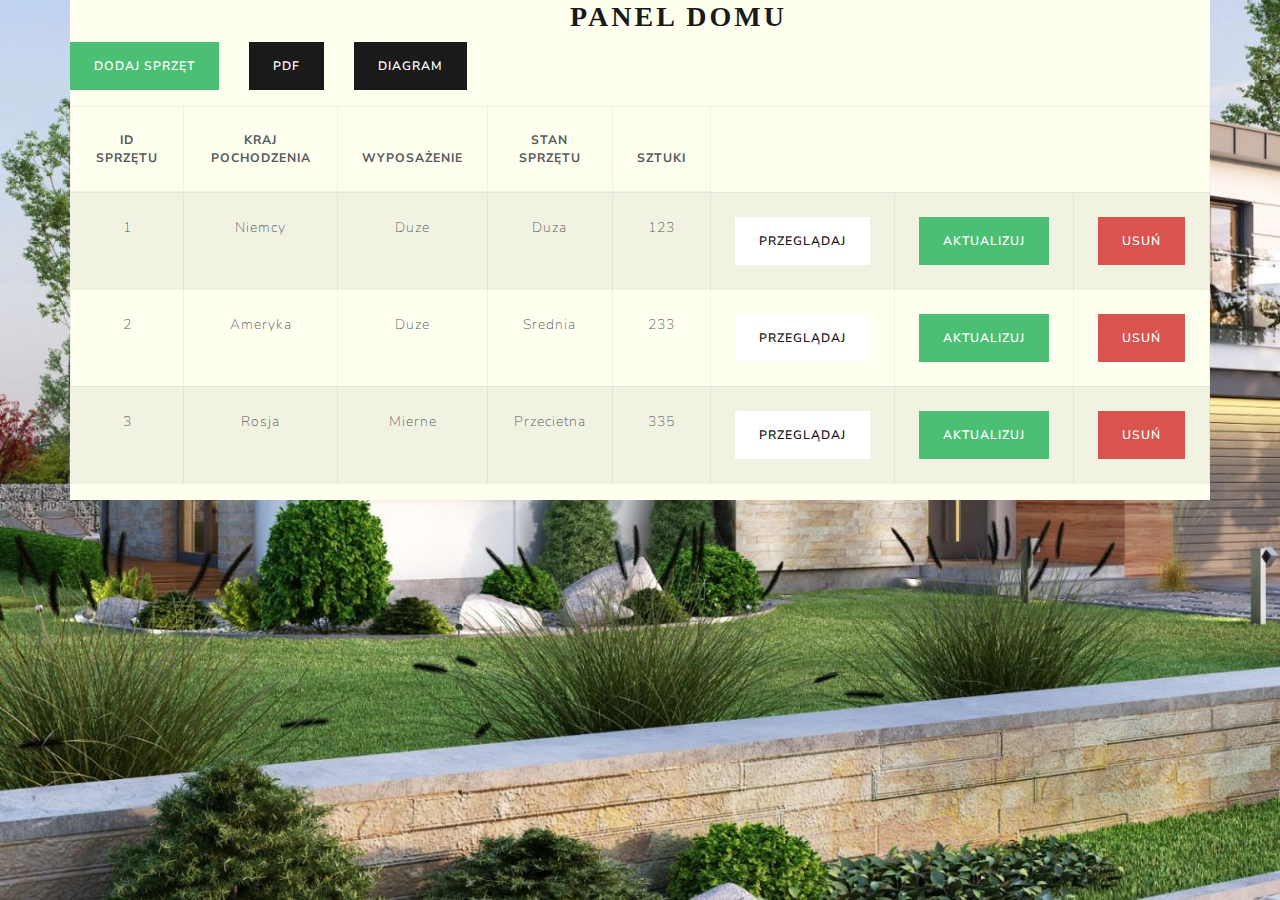
<file: index.html>
<!DOCTYPE html>
<html lang="pl">
<head>
    <meta charset="UTF-8">
    <title>Tabela 1</title>
    <link rel="stylesheet" href="css/bootstrap.min.css">
    <link rel="stylesheet" href="css/style.css">
</head>
<body>
<div class="container">
    <div class="row">
        <h2>Panel Domu</h2>
    </div>
    <div class="row">
        <p>
            <a href="create.html" class="btn btn-success odstep">Dodaj Sprzęt</a>
        </p>
        <p>
            <a href="raport.html" class="btn btn-primary">PDF</a>
        </p>
        <p>
            <a href="diagram.html" class="btn btn-primary">Diagram</a>
        </p>

        <table class="table table-striped table-bordered">
            <thead>
            <tr>
                <th>ID Sprzętu</th>
                <th>Kraj pochodzenia</th>
                <th>Wyposażenie</th>
                <th>Stan Sprzętu</th>
                <th>Sztuki</th>
            </tr>
            </thead>
            <tbody>
            
<tr><td>1</td><td>Niemcy</td><td>Duze</td><td>Duza</td><td>123</td><td><a class="btn btn-secondary" href="read.html?idKraju=1">Przeglądaj</a></td><td><a class="btn btn-success" href="update.html?idKraju=1">Aktualizuj</a></td><td><a class="btn btn-danger" href="delete.html?idKraju=1">Usuń</a></td></tr><tr><td>2</td><td>Ameryka</td><td>Duze</td><td>Srednia</td><td>233</td><td><a class="btn btn-secondary" href="read.html?idKraju=2">Przeglądaj</a></td><td><a class="btn btn-success" href="update.html?idKraju=2">Aktualizuj</a></td><td><a class="btn btn-danger" href="delete.html?idKraju=2">Usuń</a></td></tr><tr><td>3</td><td>Rosja</td><td>Mierne</td><td>Przecietna</td><td>335</td><td><a class="btn btn-secondary" href="read.html?idKraju=3">Przeglądaj</a></td><td><a class="btn btn-success" href="update.html?idKraju=3">Aktualizuj</a></td><td><a class="btn btn-danger" href="delete.html?idKraju=3">Usuń</a></td></tr>
            </tbody>
        </table>
    </div>
</div> <!-- /container -->
<script src="https://stackpath.bootstrapcdn.com/bootstrap/4.4.1/js/bootstrap.min.js" integrity="sha384-wfSDF2E50Y2D1uUdj0O3uMBJnjuUD4Ih7YwaYd1iqfktj0Uod8GCExl3Og8ifwB6" crossorigin="anonymous"></script>
<script src="https://ajax.googleapis.com/ajax/libs/jquery/3.2.1/jquery.min.js"></script>
<script src="https://code.jquery.com/jquery-3.4.1.slim.min.js" integrity="sha384-J6qa4849blE2+poT4WnyKhv5vZF5SrPo0iEjwBvKU7imGFAV0wwj1yYfoRSJoZ+n" crossorigin="anonymous"></script>
</body>
</html>
</file>
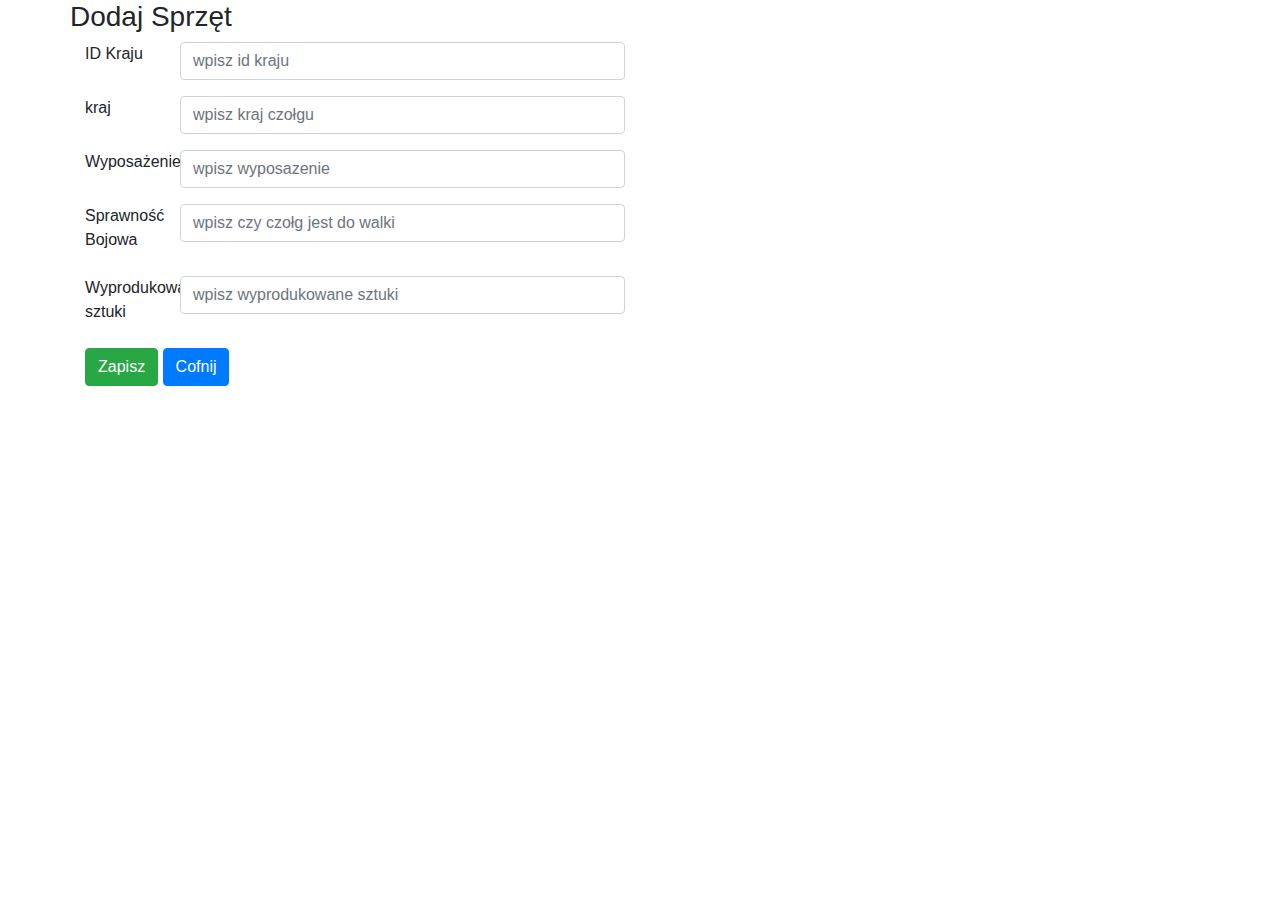
<file: create.html>
<!DOCTYPE html>
<html lang="pl">

<head>
    <meta charset="UTF-8">
    <title>Title</title>
    <link rel="stylesheet" href="https://maxcdn.bootstrapcdn.com/bootstrap/4.0.0-beta.2/css/bootstrap.min.css">
    <script src="https://ajax.googleapis.com/ajax/libs/jquery/3.2.1/jquery.min.js"></script>
    <script src="https://cdnjs.cloudflare.com/ajax/libs/popper.js/1.12.6/umd/popper.min.js"></script>
    <script src="https://maxcdn.bootstrapcdn.com/bootstrap/4.0.0-beta.2/js/bootstrap.min.js"></script>

</head>
<body>
<div class="container">
    <div class="span10 offset1">
        <div class="row">
            <h3>Dodaj Sprzęt</h3>
        </div>

        <form  action="create.html" method="post">
            <div class="form-group row">
                <label class="col-sm-1 control-label">ID Kraju</label>
                <div class="col-sm-5">
                    <input name="idKraju" type="text"  class="form-control" placeholder="wpisz id kraju" value="">
                                    </div>
            </div>
            <div class="form-group row">
                <label class=" col-sm-1 control-label">kraj</label>
                <div class="col-sm-5">
                    <input name="kraj" type="text"  class="form-control" placeholder="wpisz kraj czołgu" value="">
                                    </div>
            </div>
            <div class="form-group row">
                <label class=" col-sm-1 control-label">Wyposażenie</label>
                <div class="col-sm-5">
                    <input name="wyposazenie" type="text"  class="form-control" placeholder="wpisz wyposazenie" value="">
                                    </div>
            </div>
            <div class="form-group row">
                <label class=" col-sm-1 control-label">Sprawność Bojowa</label>
                <div class="col-sm-5">
                    <input name="bojowa" type="text"  class="form-control" placeholder="wpisz czy czołg jest do walki" value="">
                                    </div>
            </div>
            <div class="form-group row">
                <label class=" col-sm-1 control-label">Wyprodukowane sztuki</label>
                <div class="col-sm-5">
                    <input name="wyprodukowane" type="text"  class="form-control" placeholder="wpisz wyprodukowane sztuki" value="">
                                    </div>
            </div>

            <div class="form-actions">
                <button type="submit" class="btn btn-success">Zapisz</button>
                <a class="btn btn-primary" href="index.html">Cofnij</a>
            </div>
        </form>
    </div>
</div> <!-- /container -->
</body>

</html>
</file>
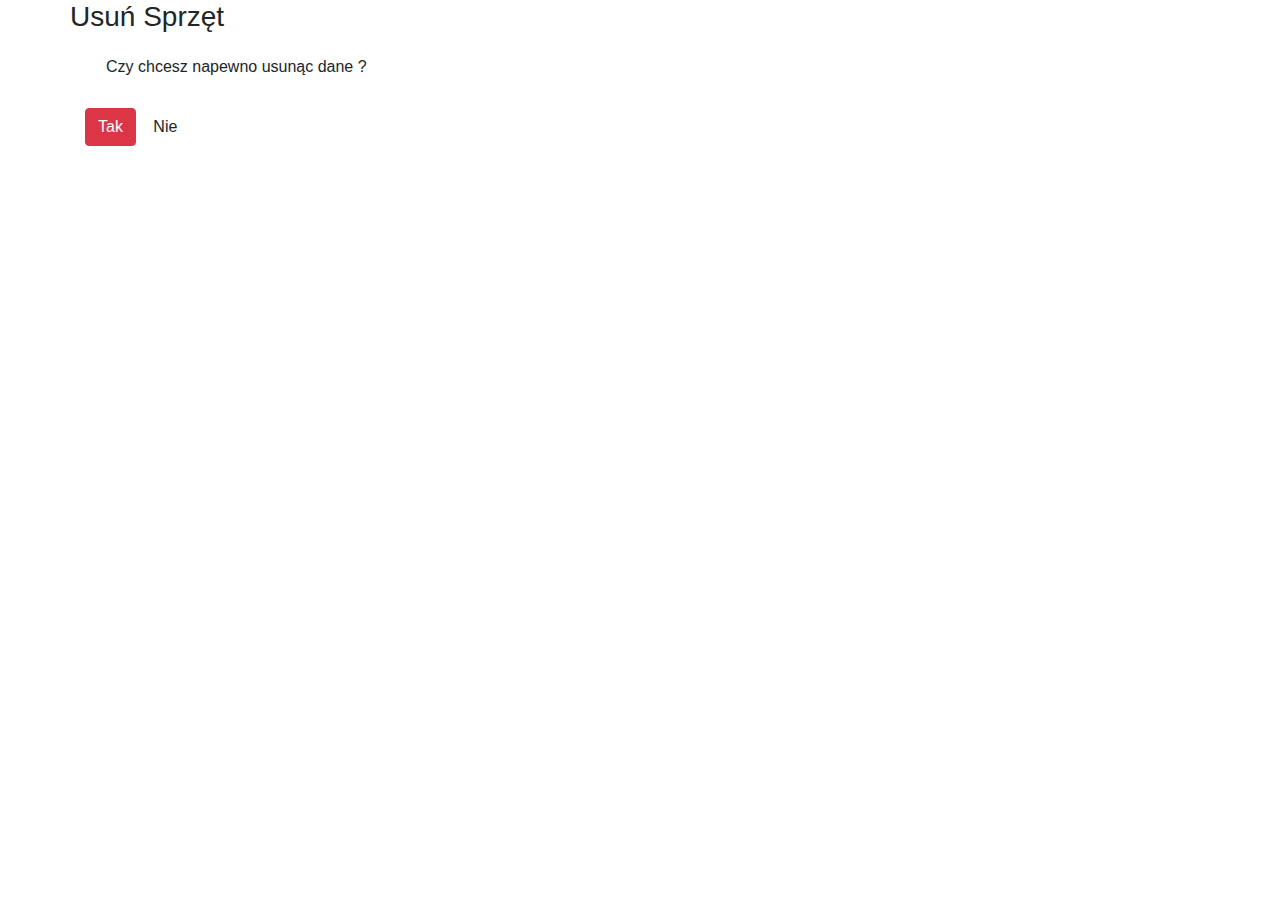
<file: delete.html>
<!DOCTYPE html>
<html lang="pl">
<head>
    <meta charset="utf-8">
    <link rel="stylesheet" href="https://maxcdn.bootstrapcdn.com/bootstrap/4.0.0-beta.2/css/bootstrap.min.css">
    <script src="https://ajax.googleapis.com/ajax/libs/jquery/3.2.1/jquery.min.js"></script>
    <script src="https://cdnjs.cloudflare.com/ajax/libs/popper.js/1.12.6/umd/popper.min.js"></script>
    <script src="https://maxcdn.bootstrapcdn.com/bootstrap/4.0.0-beta.2/js/bootstrap.min.js"></script>
</head>

<body>
<div class="container">

    <div class="span10 offset1">
        <div class="row">
            <h3>Usuń Sprzęt</h3>
        </div>

        <form class="form-horizontal" action="delete.html" method="post">
            <input type="hidden" name="idKraju" value="1"/>
            <p class="alert alert-error">Czy chcesz napewno usunąc dane ?</p>
            <div class="form-actions">
                <button type="submit" class="btn btn-danger">Tak</button>
                <a class="btn " href="index.html">Nie</a>
            </div>
        </form>
    </div>

</div> <!-- /container -->
</body>
</html>
</file>
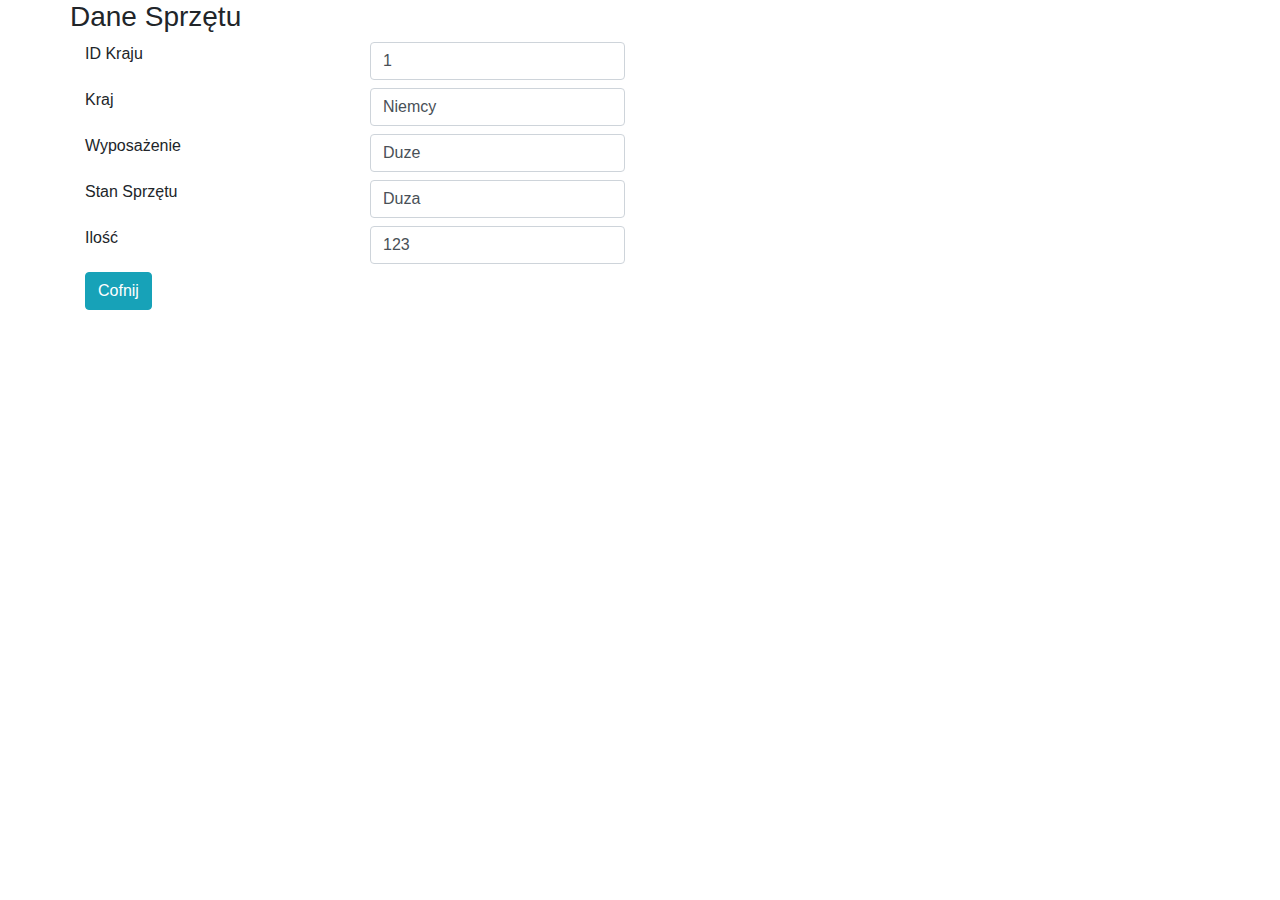
<file: read.html>
<!DOCTYPE html>
<html lang="pl">
<head>
    <meta charset="utf-8">
    <link rel="stylesheet" href="https://maxcdn.bootstrapcdn.com/bootstrap/4.0.0-beta.2/css/bootstrap.min.css">
    <script src="https://ajax.googleapis.com/ajax/libs/jquery/3.2.1/jquery.min.js"></script>
    <script src="https://cdnjs.cloudflare.com/ajax/libs/popper.js/1.12.6/umd/popper.min.js"></script>
    <script src="https://maxcdn.bootstrapcdn.com/bootstrap/4.0.0-beta.2/js/bootstrap.min.js"></script>

</head>

<body>
<div class="container">

    <div class="span10 offset1">
        <div class="row">
            <h3>Dane Sprzętu</h3>
        </div>

        <div class="control-group row">
            <label class=" col-sm-3 control-label">ID Kraju</label>
            <div class="col-sm-3">
                <label class="form-control">
                    1                </label>
            </div>
        </div>
        <div class="control-group row">
            <label class="col-sm-3 control-label">Kraj</label>
            <div class="col-sm-3">
                <label class="form-control">
                    Niemcy                </label>
            </div>
        </div>
        <div class="control-group row">
            <label class="col-sm-3 control-label">Wyposażenie</label>
            <div class="col-sm-3">
                <label class="form-control">
                    Duze                </label>
            </div>
        </div>
        <div class="control-group row">
            <label class="col-sm-3 control-label">Stan Sprzętu</label>
            <div class="col-sm-3">
                <label class="form-control">
                    Duza                </label>
            </div>
        </div>
        <div class="control-group row">
            <label class="col-sm-3 control-label">Ilość</label>
            <div class="col-sm-3">
                <label class="form-control">
                    123                </label>
            </div>
        </div>

        <div class="form-actions">
            <a class="btn btn-info" href="index.html">Cofnij</a>
        </div>


    </div>
</div>

</div> <!-- /container -->
</body>
</html>
</file>
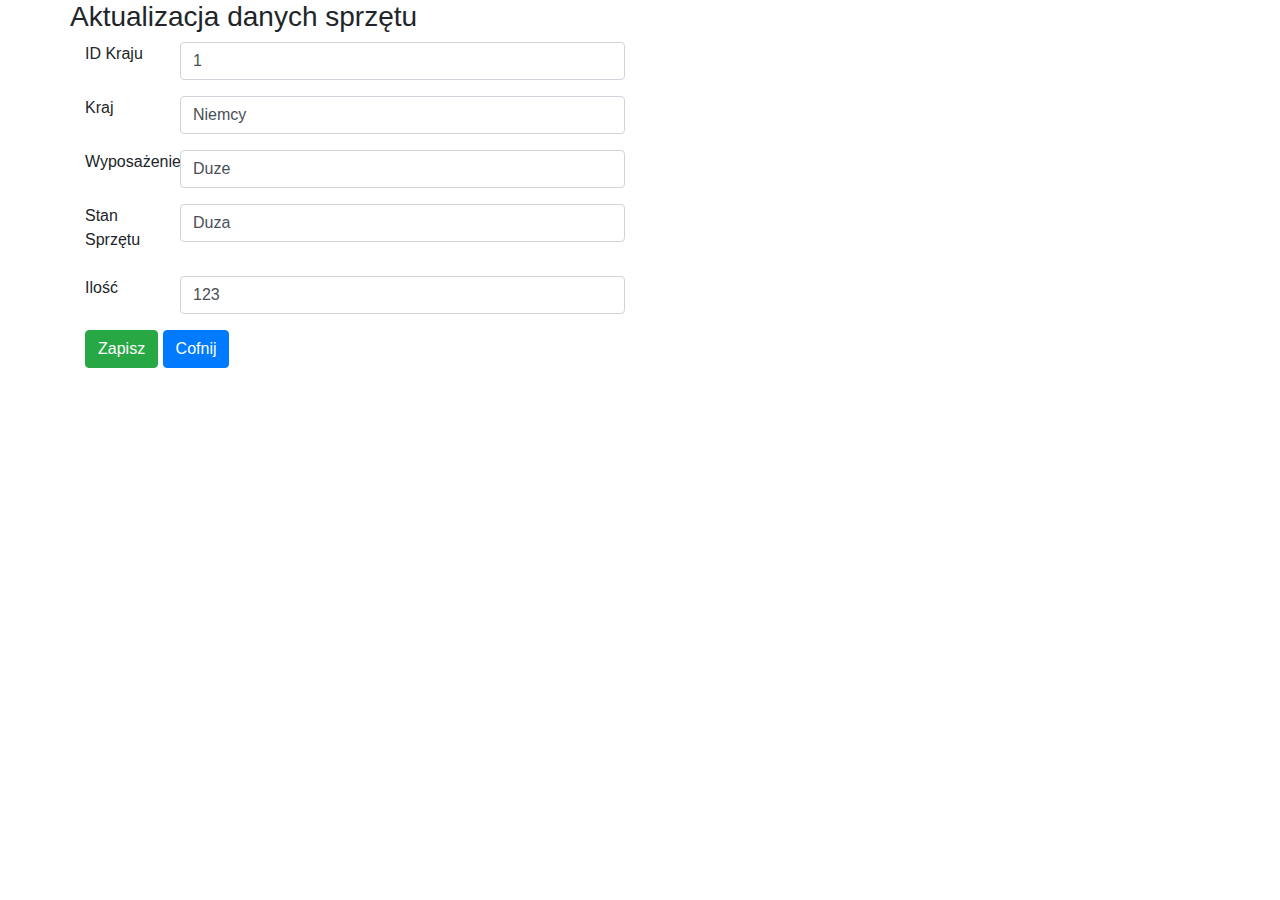
<file: update.html>
<!DOCTYPE html>
<html lang="pl">

<head>
    <meta charset="UTF-8">
    <title>Title</title>
    <link rel="stylesheet" href="https://maxcdn.bootstrapcdn.com/bootstrap/4.0.0-beta.2/css/bootstrap.min.css">
    <script src="https://ajax.googleapis.com/ajax/libs/jquery/3.2.1/jquery.min.js"></script>
    <script src="https://cdnjs.cloudflare.com/ajax/libs/popper.js/1.12.6/umd/popper.min.js"></script>
    <script src="https://maxcdn.bootstrapcdn.com/bootstrap/4.0.0-beta.2/js/bootstrap.min.js"></script>

</head>
<body>
<div class="container">
    <div class="span10 offset1">
        <div class="row">
            <h3>Aktualizacja danych sprzętu</h3>
        </div>

        <form  action="update.html?idKraju=1" method="post">
            <div class="form-group row" >
                <label class="col-sm-1 control-label">ID Kraju</label>
                <div class="col-sm-5">
                    <input name="idKraju" type="text"  class="form-control" placeholder="idKraju" value="1">
                                    </div>
            </div>
            <div class="form-group row">
                <label class="col-sm-1 control-label">Kraj</label>
                <div class="col-sm-5">
                    <input name="kraj" type="text" class="form-control"  placeholder="kraj" value="Niemcy">
                                    </div>
            </div>
            <div class="form-group row">
                <label class="col-sm-1 control-label">Wyposażenie</label>
                <div class="col-sm-5">
                    <input name="wyposazenie" type="text" class="form-control"  placeholder="wyposażenie" value="Duze">
                                    </div>
            </div>
            <div class="form-group row">
                <label class="col-sm-1 control-label">Stan Sprzętu</label>
                <div class="col-sm-5">
                    <input name="bojowa" type="text" class="form-control" placeholder="bojowa" value="Duza">
                                    </div>
            </div>
            <div class="form-group row">
                <label class="col-sm-1 control-label">Ilość</label>
                <div class="col-sm-5">
                    <input name="wyprodukowane" type="text"  class="form-control" placeholder="wyprodukowane" value="123">
                                    </div>
            </div>
            <div class="form-actions">
                <button type="submit" class="btn btn-success">Zapisz</button>
                <a class="btn btn-primary" href="index.html">Cofnij</a>
            </div>
        </form>
    </div>
</div> <!-- /container -->

</body>

</html>
</file>
<file: css/style.css>
body{
    margin: 0;
    padding: 0;
    border: 0;
    background-image: url("../img/background.jpg");
    background-attachment: fixed;
    background-size: cover;
}

.row > p{
    margin-right: 30px;
}

.container{
    background-color: ivory;
}

.row{
    text-align: center;
}

h2{
    text-align: center;
    font-family: "Verdana";
    padding-left: 500px;
}
</file>
